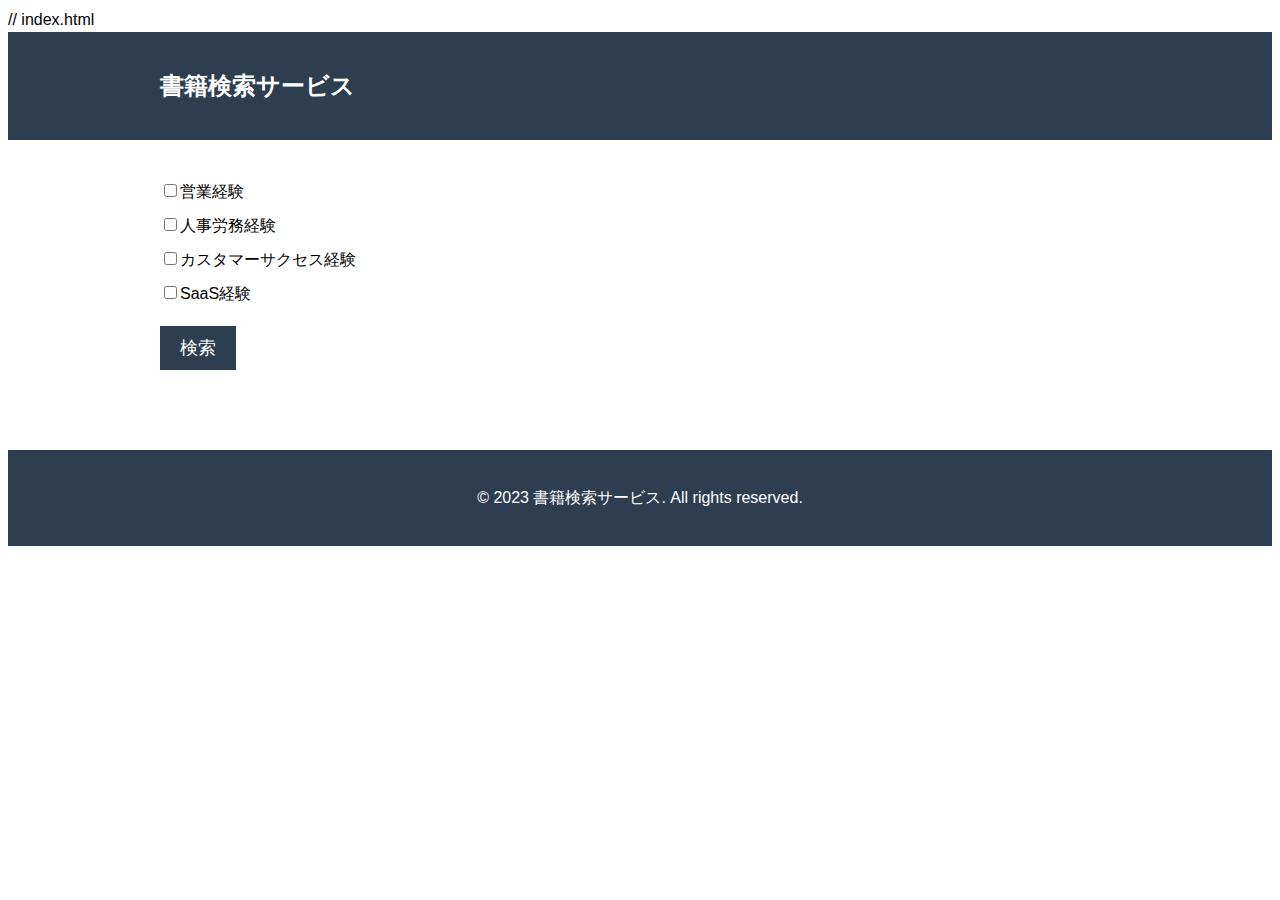
<file: index.html>
// index.html

<!DOCTYPE html>
<html>
<head>
  <title>書籍検索</title>
  <link rel="stylesheet" href="css/style.css">
</head>
<body>
  <header class="header">
    <div class="container">
      <h1 class="logo">書籍検索サービス</h1>
    </div>
  </header>

  <main class="main">
    <div class="container">
      <form id="search-form">
        <div class="search-options">
          <label>
            <input type="checkbox" name="experience" value="営業経験">営業経験
          </label>
          <label>
            <input type="checkbox" name="experience" value="人事労務経験">人事労務経験
          </label>
          <label>
            <input type="checkbox" name="experience" value="カスタマーサクセス経験">カスタマーサクセス経験
          </label>
          <label>
            <input type="checkbox" name="experience" value="SaaS経験">SaaS経験
          </label>
        </div>
        <button class="search-button" type="submit">検索</button>
      </form>

      <div id="search-results" class="search-results"></div>
      <div id="favorite-books" class="favorite-books"></div>
    </div>
  </main>

  <footer class="footer">
    <div class="container">
      <p>&copy; 2023 書籍検索サービス. All rights reserved.</p>
    </div>
  </footer>

  <script src="js/script.js"></script>
</body>
</html>
</file>
<file: css/style.css>
// style.css

* {
  margin: 0;
  padding: 0;
  box-sizing: border-box;
}

body {
  font-family: Arial, sans-serif;
  font-size: 16px;
  line-height: 1.5;
}

.container {
  max-width: 960px;
  margin: 0 auto;
  padding: 0 20px;
}

.header {
  background-color: #2c3e50;
  color: #fff;
  padding: 20px 0;
}

.header .logo {
  font-size: 24px;
}

.main {
  padding: 40px 0;
}

.search-options {
  margin-bottom: 20px;
}

.search-options label {
  display: block;
  margin-bottom: 10px;
}

.search-button {
  background-color: #2c3e50;
  color: #fff;
  border: none;
  padding: 10px 20px;
  font-size: 18px;
  cursor: pointer;
}

.search-results {
  margin-top: 40px;
}

.favorite-books {
  margin-top: 40px;
}

.footer {
  background-color: #2c3e50;
  color: #fff;
  padding: 20px 0;
  text-align: center;
}

.favorite-button {
  display: inline-block;
  margin-left: 10px;
  padding: 5px 10px;
  font-size: 14px;
  cursor: pointer;
}

.favorited {
  background-color: #f44336;
  color: #fff;
}
</file>
